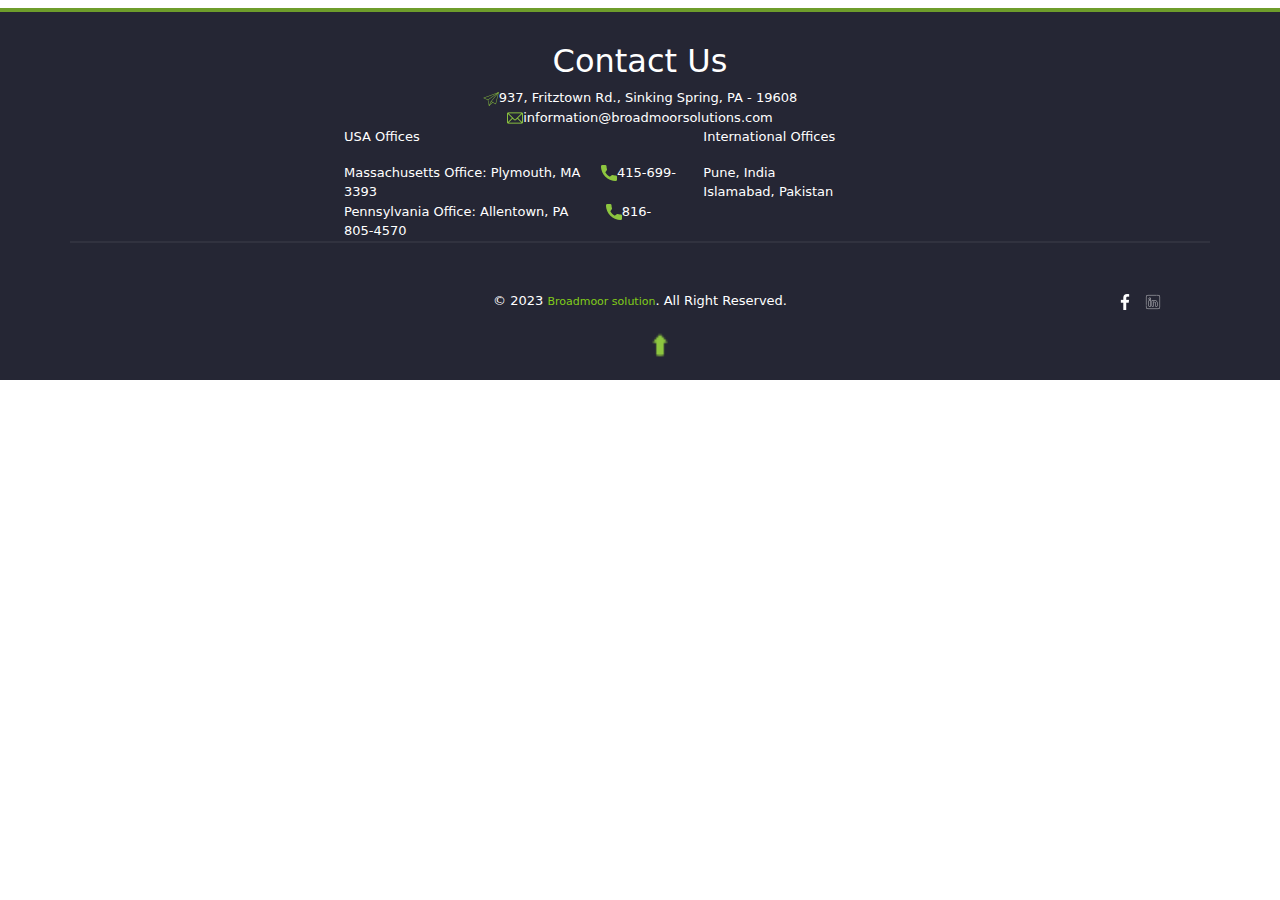
<file: footer/Index.html>
<!DOCTYPE html>
<html lang="en">
<head>
    <meta charset="UTF-8">
    <meta name="viewport" content="width=device-width, initial-scale=1.0">
    <title>Footer</title>
    <link rel="stylesheet" href="./bootstrap-5.3.1-dist/css/bootstrap.css"> 
    <link rel="stylesheet" href="./asd.css">
</head>
<body>

    <h1 id="top"></h1>
   
<div class="container-fluid footer">
    <div class="row">
        <div class="col"></div>
               <!--footer data one start  -->
        <div class="col-6 footer-data-1">
            <h2 class="text-center">Contact Us</h2>
            <div class="text-center"><img src="./icons/airplane.png" alt=""><span>937, Fritztown Rd., Sinking Spring, PA - 19608</span></div>
            <div class="text-center"><img src="./icons/email (2).png" alt=""><span>information@broadmoorsolutions.com</span></div>
            <div class="container ">
                <div class="row">
                    <div class="col-xxl-7 col-xl-7 col-lg-7 col-md-7 col-sm-7 col-7">
                        <p>USA Offices <p>
                        <div><span>Massachusetts Office: Plymouth, MA</span> &nbsp; &nbsp; <img src="./icons/call.png" alt="">415-699-3393</div>
                        <div><span>Pennsylvania Office: Allentown, PA</span> &nbsp; &nbsp;  &nbsp; &nbsp;  <img src="./icons/call.png" alt="">816-805-4570</div>
                    </div>
                    <div class="col-xxl-4 col-xl-4 col-lg-4 col-md-4 col-sm-4 col-4">
                        <p>International Offices</p>
                        <div>Pune, India</div>
                        <div>Islamabad, Pakistan</div>
                    </div>
                </div>
            </div>
         </div>
        <div class="col"></div>
    </div>
<div class="container line">
    <div class="row mt-5">
        <div class="col"></div>
        <div class="col-xxl-9 col-xl-9 col-lg-9 col-md-9 col-sm-9 col-9 text-center">
            <div>© 2023 <a href="www.broadmoorsolution.com">Broadmoor solution</a>. All Right Reserved.            </div>
        </div>

        <div class="col text-center">
            <div><a class="footer-ancher-green" href=""><img src="./icons/facebook-app-symbol.png" alt=""></a> &nbsp; <a class="green" href=""><img src="./icons/linkedin.png" alt=""></a></div>
        </div>

        <a href="#top" id="go-top" class="text-center"><img src="./icons/top-up.png" alt=""></a>
    </div>
</div>

</div>



</body>
</html>
</file>
<file: footer/asd.css>
.hhh{
    height: 1000px;
}

.footer{
    background-color: #252634;
    color: white;
    font-size: 13px;
   /* margin-top: 30px; */
   border-top: 4px solid #6e9d2b;
 }
.footer>.row{
    margin-top: 30px;
    /* margin-bottom: 10px; */
}
.line{
    border-top: 2px solid #31323f;
}
.line>div>div>div>a{
    text-decoration: none;
    color: #81cc19;
    font-size: 11px;
}

.footer-ancher-green:hover{
    background-color: #6e9d2b;
}
#go-top>img{
    /* background-color: #6e9d2b; */
    width: 30px;
    height: 30px;
}
#go-top>img:hover{
    color: white;
    background-color: #6e9d2b;
}
#go-top{
    margin: 20px ;
}
  /*.footer-data-1{
    display: flex;
    flex-direction: column;
    margin-top: 30px;

  }
  .footer-data-1-1{
    display: flex;
    flex-direction: column;
    align-items: center;
    justify-content: center;
  }
  .footer-data-1-1>div>img{
    height: 14px;
    margin-right: 10px;
  }
  .footer-middle{
    display: flex;
    flex-direction: row;
  } */
</file>
